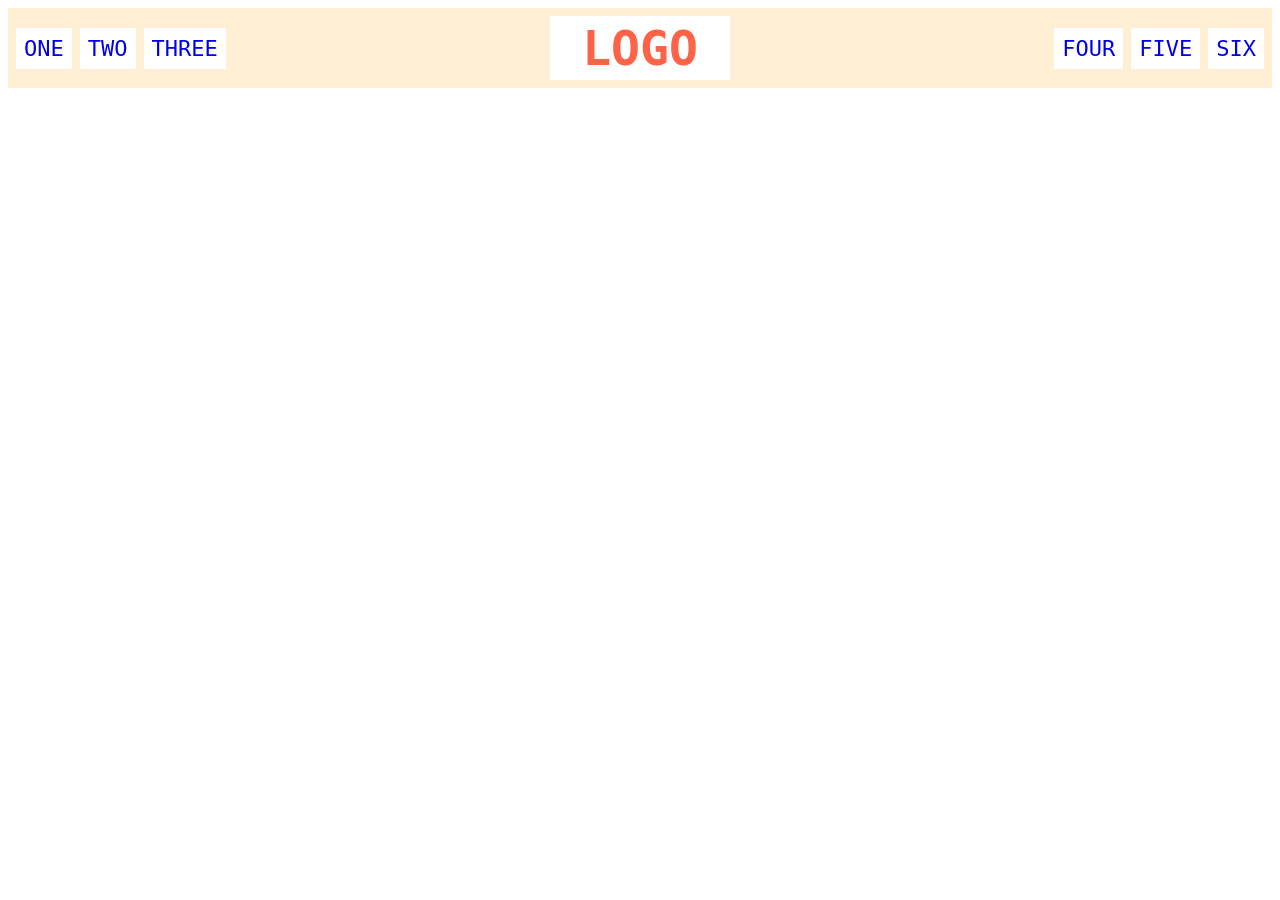
<file: flex/02-flex-header/index.html>
<!DOCTYPE html>
<html lang="en">

<head>
  <meta charset="UTF-8">
  <meta http-equiv="X-UA-Compatible" content="IE=edge">
  <meta name="viewport" content="width=device-width, initial-scale=1.0">
  <title>Flex Header</title>
  <link rel="stylesheet" href="style.css">
</head>

<body>
  <div class="header">
    <div class="left-links">
      <ul>
        <li><a href="#">ONE</a></li>
        <li><a href="#">TWO</a></li>
        <li><a href="#">THREE</a></li>
      </ul>
    </div>
    <div class="logo">LOGO</div>
    <div class="right-links">
      <ul>
        <li><a href="#">FOUR</a></li>
        <li><a href="#">FIVE</a></li>
        <li><a href="#">SIX</a></li>
      </ul>
    </div>
  </div>
</body>

</html>
</file>
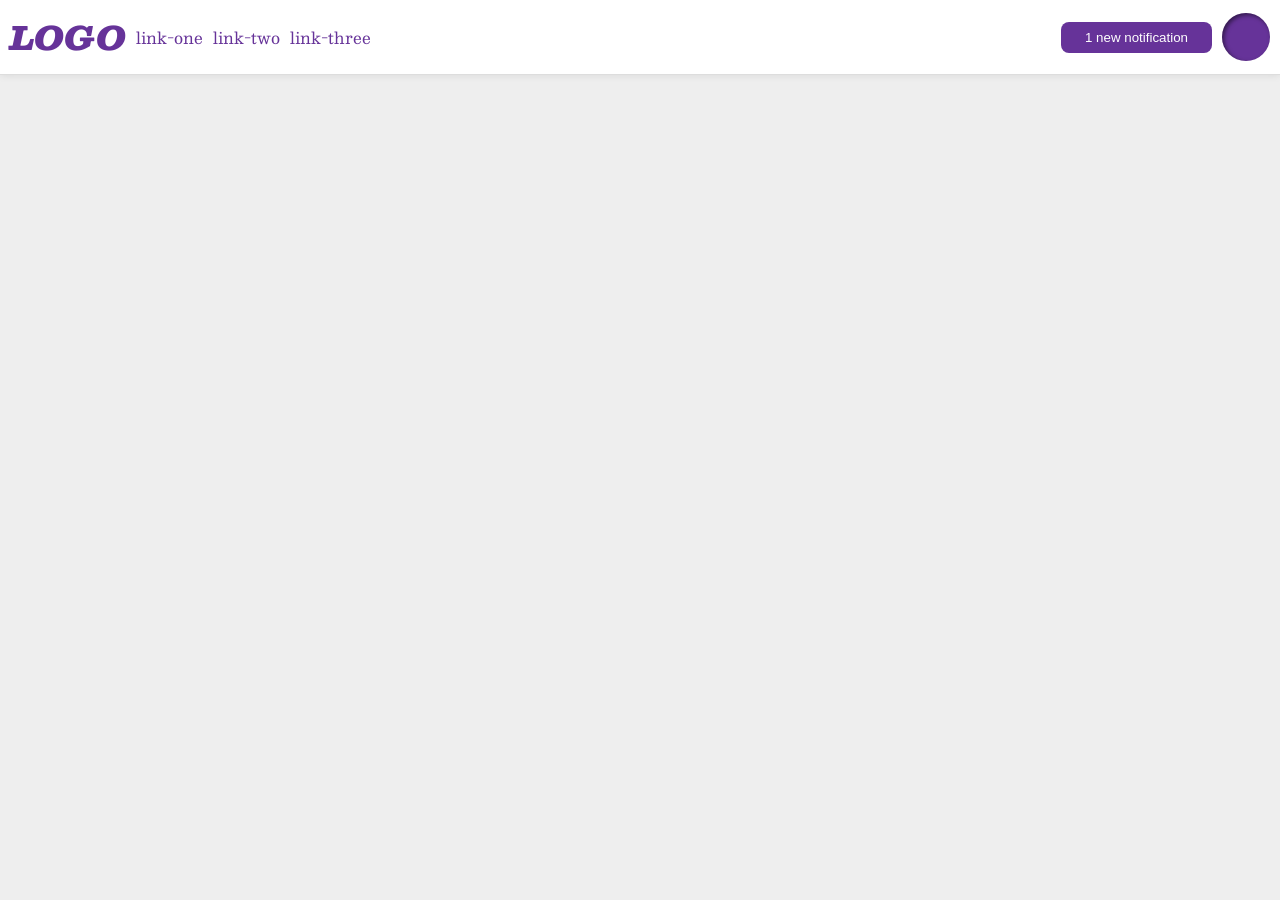
<file: flex/03-flex-header-2/index.html>
<!DOCTYPE html>
<html lang="en">
<head>
  <meta charset="UTF-8">
  <meta http-equiv="X-UA-Compatible" content="IE=edge">
  <meta name="viewport" content="width=device-width, initial-scale=1.0">
  <title>Flex Header 2</title>
  <link rel="stylesheet" href="style.css">
</head>

<body>
  <div class="header">
    <div class="left">
      <div class="logo">
        LOGO
      </div>
      <ul class="links">
        <li><a href="google.com">link-one</a></li>
        <li><a href="google.com">link-two</a></li>
        <li><a href="google.com">link-three</a></li>
      </ul>
    </div>
    <div class="right">
      <button class="notifications">
        1 new notification
      </button>
      <div class="profile-image"></div>
    </div>
  </div>
</body>

</html>
</file>
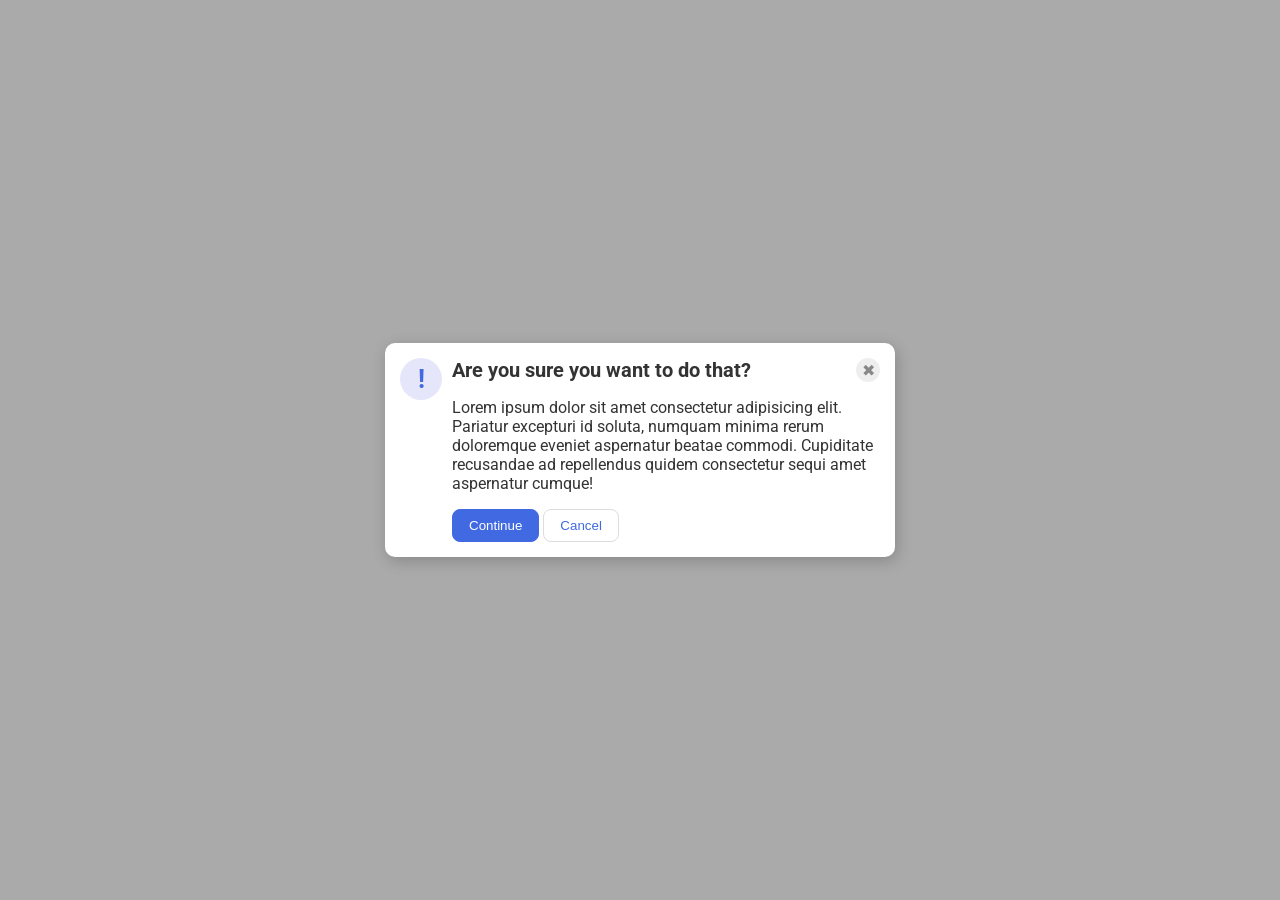
<file: flex/05-flex-modal/index.html>
<!DOCTYPE html>
<html lang="en">
<head>
  <meta charset="UTF-8">
  <meta http-equiv="X-UA-Compatible" content="IE=edge">
  <meta name="viewport" content="width=device-width, initial-scale=1.0">
  <link rel="stylesheet" href="style.css">
  <title>Modal</title>
</head>
<body>
  <div class="modal">
    <div class="icon">!</div>
    <div class="container">
      <div class="header">Are you sure you want to do that?
        <div class="close-button">✖</div>
      </div>
      <div class="text">Lorem ipsum dolor sit amet consectetur adipisicing elit. Pariatur excepturi id soluta, numquam minima rerum doloremque eveniet aspernatur beatae commodi. Cupiditate recusandae ad repellendus quidem consectetur sequi amet aspernatur cumque!</div>
      <button class="continue">Continue</button>
      <button class="cancel">Cancel</button>
    </div>
  </div>
</body>
</html>
</file>
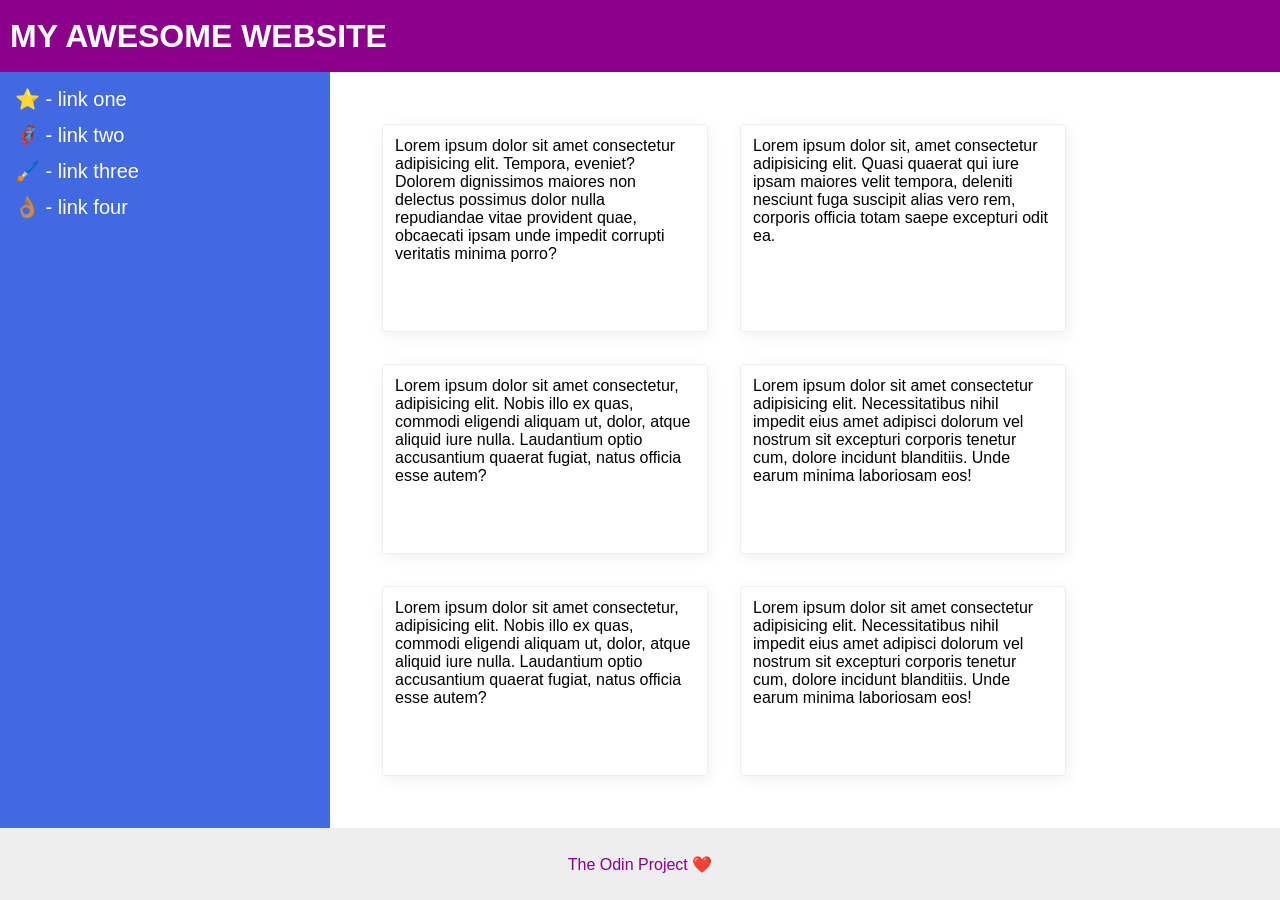
<file: flex/07-flex-layout-2/index.html>
<!DOCTYPE html>
<html lang="en">
<head>
  <meta charset="UTF-8">
  <meta http-equiv="X-UA-Compatible" content="IE=edge">
  <meta name="viewport" content="width=device-width, initial-scale=1.0">
  <title>The Holy Grail</title>
  <link rel="stylesheet" href="style.css">
</head>
<body>
  <div class="header">
    MY AWESOME WEBSITE
  </div>
  <div class="content">
    <div class="sidebar">
      <ul>
        <li><a href="google.com">⭐ - link one</a></li>
        <li><a href="google.com">🦸🏽‍♂️ - link two</a></li>
        <li><a href="google.com">🖌️ - link three</a></li>
        <li><a href="google.com">👌🏽 - link four</a></li>
      </ul>
    </div>
    <div class="card-container">
      <div class="card">Lorem ipsum dolor sit amet consectetur adipisicing elit. Tempora, eveniet? Dolorem dignissimos maiores non delectus possimus dolor nulla repudiandae vitae provident quae, obcaecati ipsam unde impedit corrupti veritatis minima porro?</div>
      <div class="card">Lorem ipsum dolor sit, amet consectetur adipisicing elit. Quasi quaerat qui iure ipsam maiores velit tempora, deleniti nesciunt fuga suscipit alias vero rem, corporis officia totam saepe excepturi odit ea.</div>
      <div class="card">Lorem ipsum dolor sit amet consectetur, adipisicing elit. Nobis illo ex quas, commodi eligendi aliquam ut, dolor, atque aliquid iure nulla. Laudantium optio accusantium quaerat fugiat, natus officia esse autem?</div>
      <div class="card">Lorem ipsum dolor sit amet consectetur adipisicing elit. Necessitatibus nihil impedit eius amet adipisci dolorum vel nostrum sit excepturi corporis tenetur cum, dolore incidunt blanditiis. Unde earum minima laboriosam eos!</div>
      <div class="card">Lorem ipsum dolor sit amet consectetur, adipisicing elit. Nobis illo ex quas, commodi eligendi aliquam ut, dolor, atque aliquid iure nulla. Laudantium optio accusantium quaerat fugiat, natus officia esse autem?</div>
      <div class="card">Lorem ipsum dolor sit amet consectetur adipisicing elit. Necessitatibus nihil impedit eius amet adipisci dolorum vel nostrum sit excepturi corporis tenetur cum, dolore incidunt blanditiis. Unde earum minima laboriosam eos!</div>
    </div>
  </div>
  <div class="footer">
    The Odin Project ❤️
  </div>
</body>
</html>
</file>
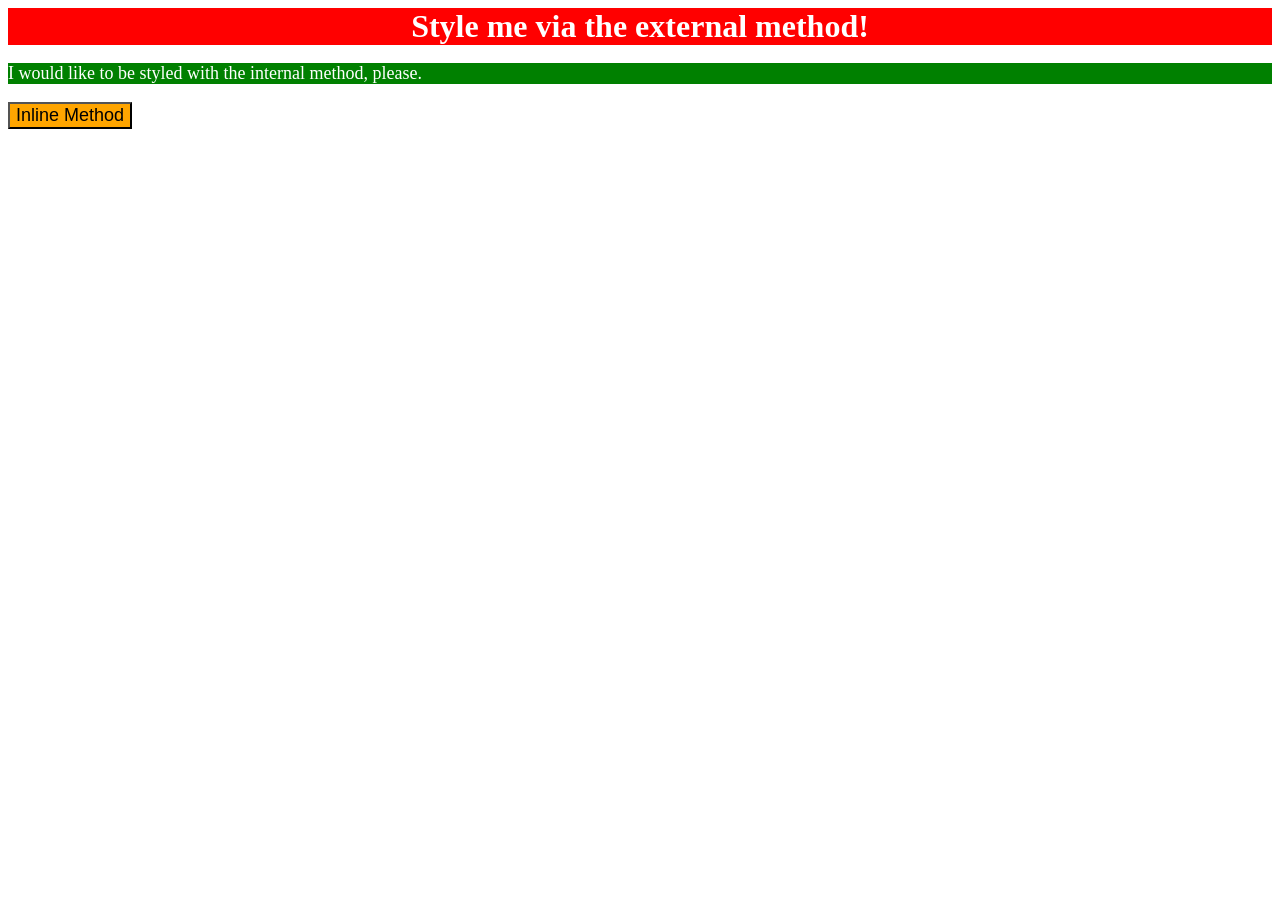
<file: foundations/01-css-methods/index.html>
<!DOCTYPE html>
<html lang="en">
<head>
  <meta charset="UTF-8">
  <meta http-equiv="X-UA-Compatible" content="IE=edge">
  <meta name="viewport" content="width=device-width, initial-scale=1.0">
  <title>Methods for Adding CSS</title>
  <style>
    p {
      background-color: green;
      color: white;
      font-size: 18px;
    }
  </style>
  <link rel="stylesheet" href="style.css">
</head>
<body>
  <div>Style me via the external method!</div>
  <p>I would like to be styled with the internal method, please.</p>
  <button style="background-color: orange; font-size: 18px;">Inline Method</button>
</body>
</html>
</file>
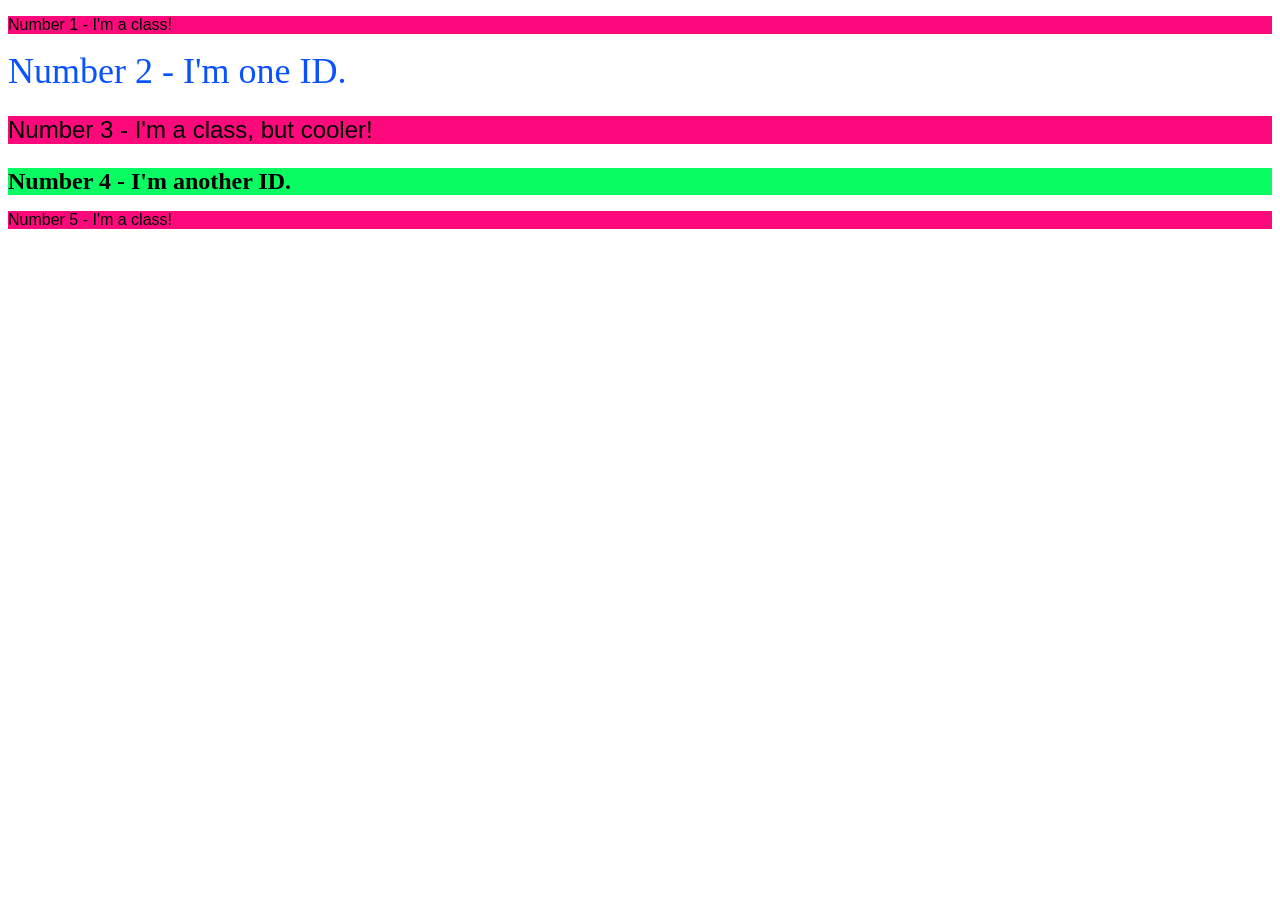
<file: foundations/02-class-id-selectors/index.html>
<!DOCTYPE html>
<html lang="en">
<head>
  <meta charset="UTF-8">
  <meta http-equiv="X-UA-Compatible" content="IE=edge">
  <meta name="viewport" content="width=device-width, initial-scale=1.0">
  <title>Class and ID Selectors</title>
  <link rel="stylesheet" href="style.css">
</head>
<body>
  <p class="odd">Number 1 - I'm a class!</p>
  <div id="big-blue">Number 2 - I'm one ID.</div>
  <p class="odd larger">Number 3 - I'm a class, but cooler!</p>
  <div id="big-bold-green">Number 4 - I'm another ID.</div>
  <p class="odd">Number 5 - I'm a class!</p>
</body>
</html>
</file>
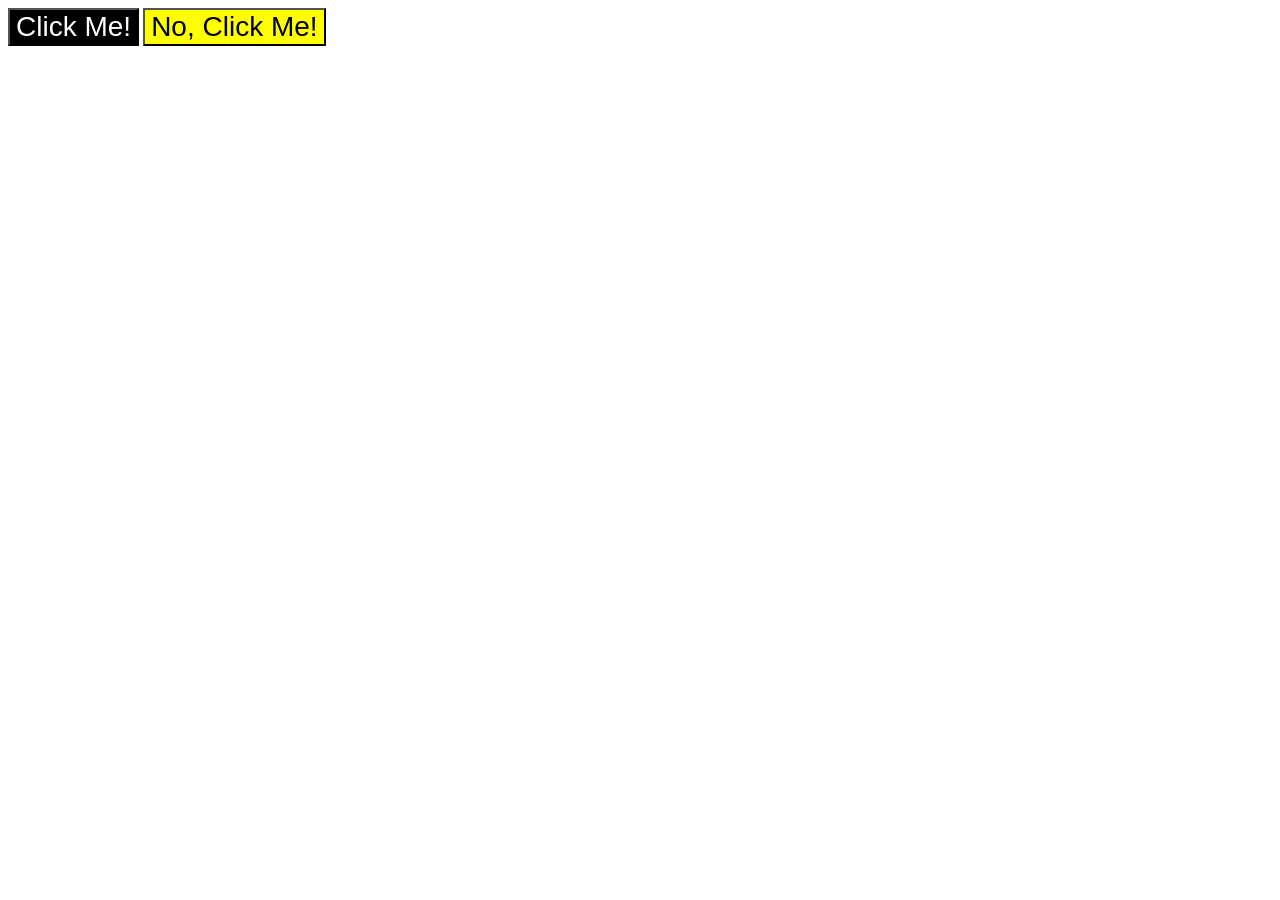
<file: foundations/03-grouping-selectors/index.html>
<!DOCTYPE html>
<html lang="en">
<head>
  <meta charset="UTF-8">
  <meta http-equiv="X-UA-Compatible" content="IE=edge">
  <meta name="viewport" content="width=device-width, initial-scale=1.0">
  <title>Grouping Selectors</title>
  <link rel="stylesheet" href="style.css">
</head>
<body>
  <button class="black-button">Click Me!</button>
  <button class="white-button">No, Click Me!</button>
</body>
</html>
</file>
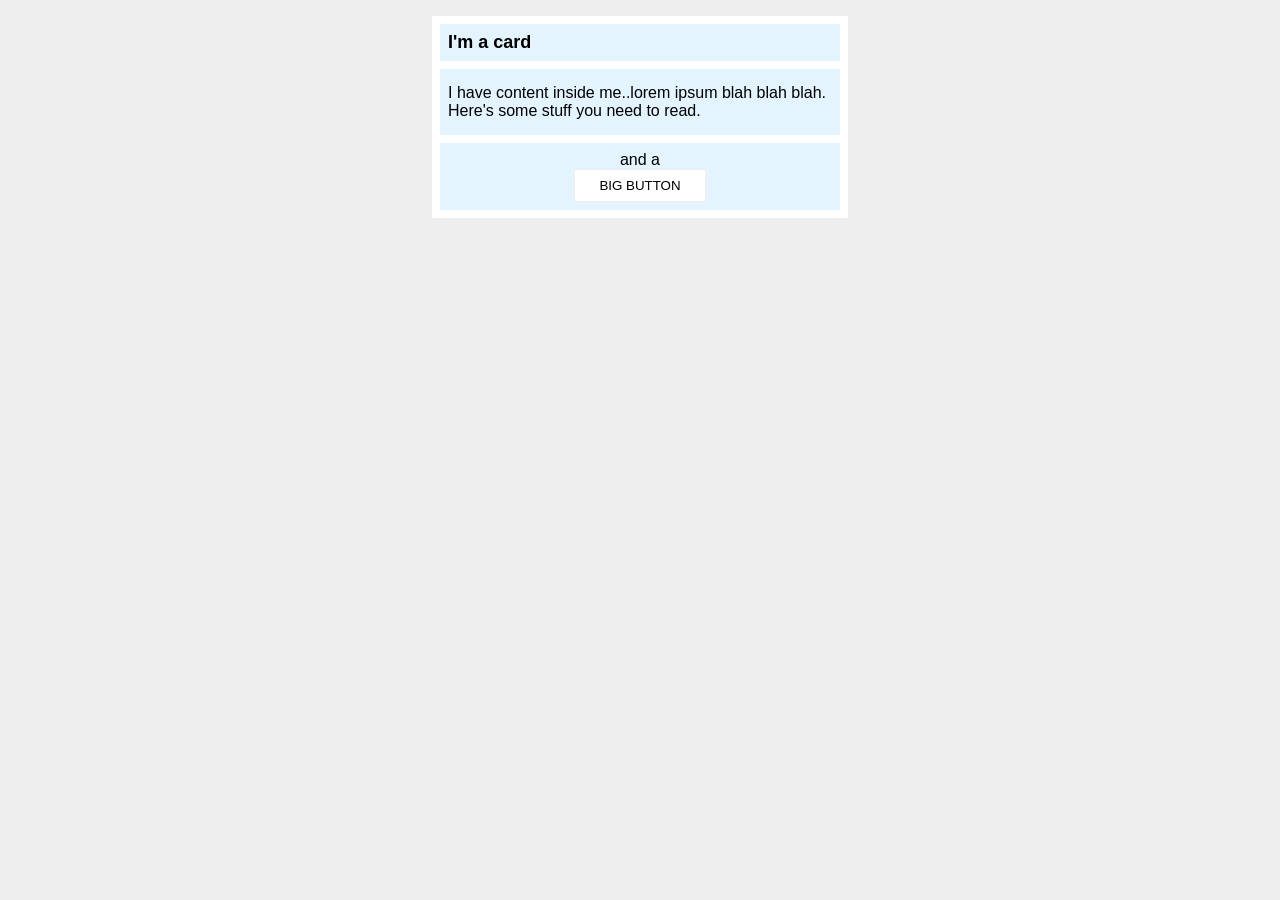
<file: margin-and-padding/margin-and-padding-2/index.html>
<!DOCTYPE html>
<html lang="en">
  
<head>
  <meta charset="UTF-8">
  <meta http-equiv="X-UA-Compatible" content="IE=edge">
  <meta name="viewport" content="width=device-width, initial-scale=1.0">
  <title>Margin and Padding exercise 2</title>
  <link rel="stylesheet" href="style.css">
</head>

<body>
  <div class="card">
    <h1 class="title">I'm a card</h1>
    <div class="content">I have content inside me..lorem ipsum blah blah blah. Here's some stuff you need to read.</div>
    <div class="button-container">and a <button>BIG BUTTON</button></div>
  </div>
</body>

</html>
</file>
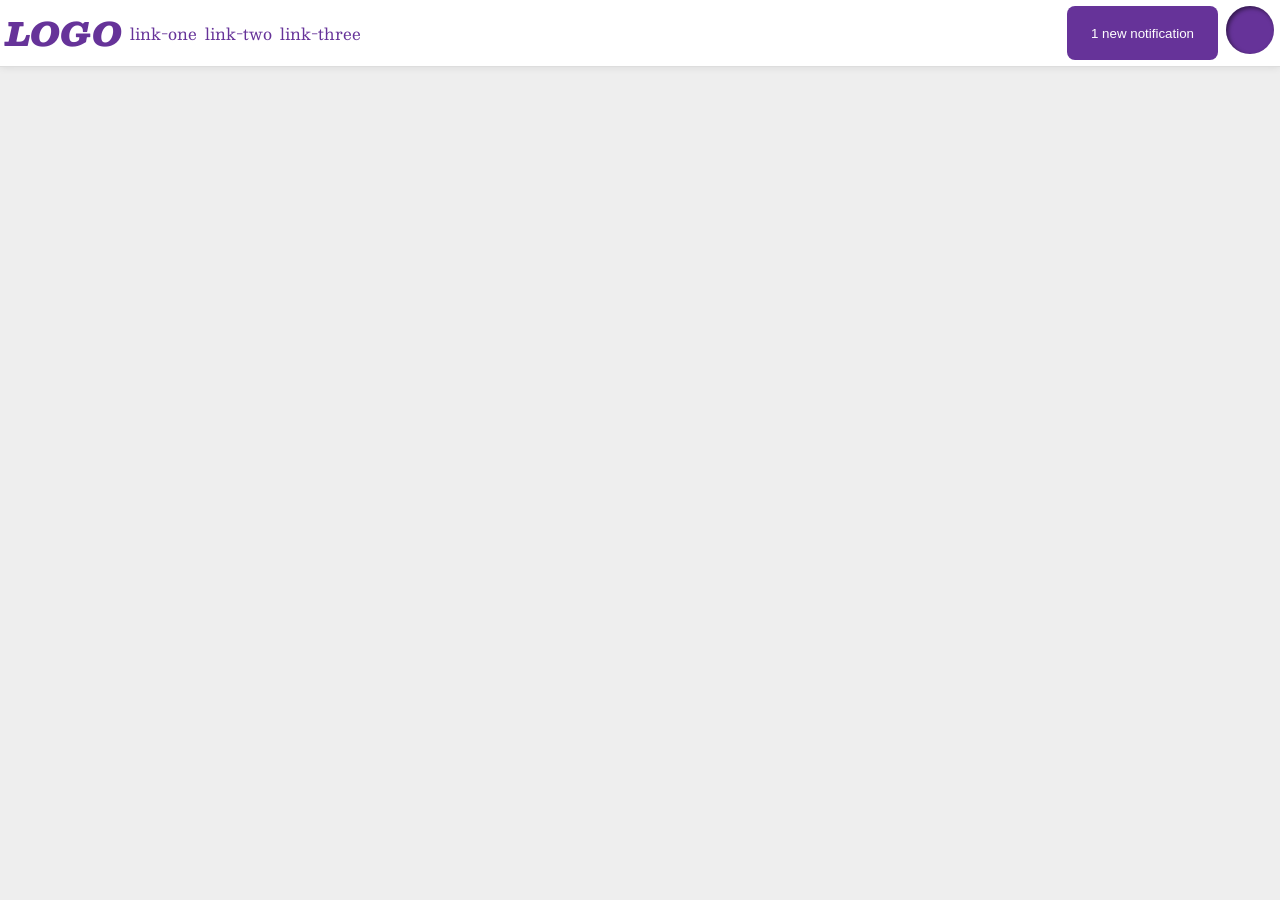
<file: foundations/flex/03-flex-header-2/index.html>
<!DOCTYPE html>
<html lang="en">
  <head>
    <meta charset="UTF-8">
    <meta http-equiv="X-UA-Compatible" content="IE=edge">
    <meta name="viewport" content="width=device-width, initial-scale=1.0">
    <title>Flex Header 2</title>
    <link rel="stylesheet" href="style.css">
  </head>
  <body>
    <div class="header">
      <div class="left-links">
      <div class="logo">
        LOGO
      </div>
      <ul class="links">
        <li><a href="https://google.com">link-one</a></li>
        <li><a href="https://google.com">link-two</a></li>
        <li><a href="https://google.com">link-three</a></li>
      </ul>
      </div>
      <div class="right-links">
      <button class="notifications">
        1 new notification
      </button>
      <div class="profile-image"></div>
      </div>
    </div>
  </body>
</html>
</file>
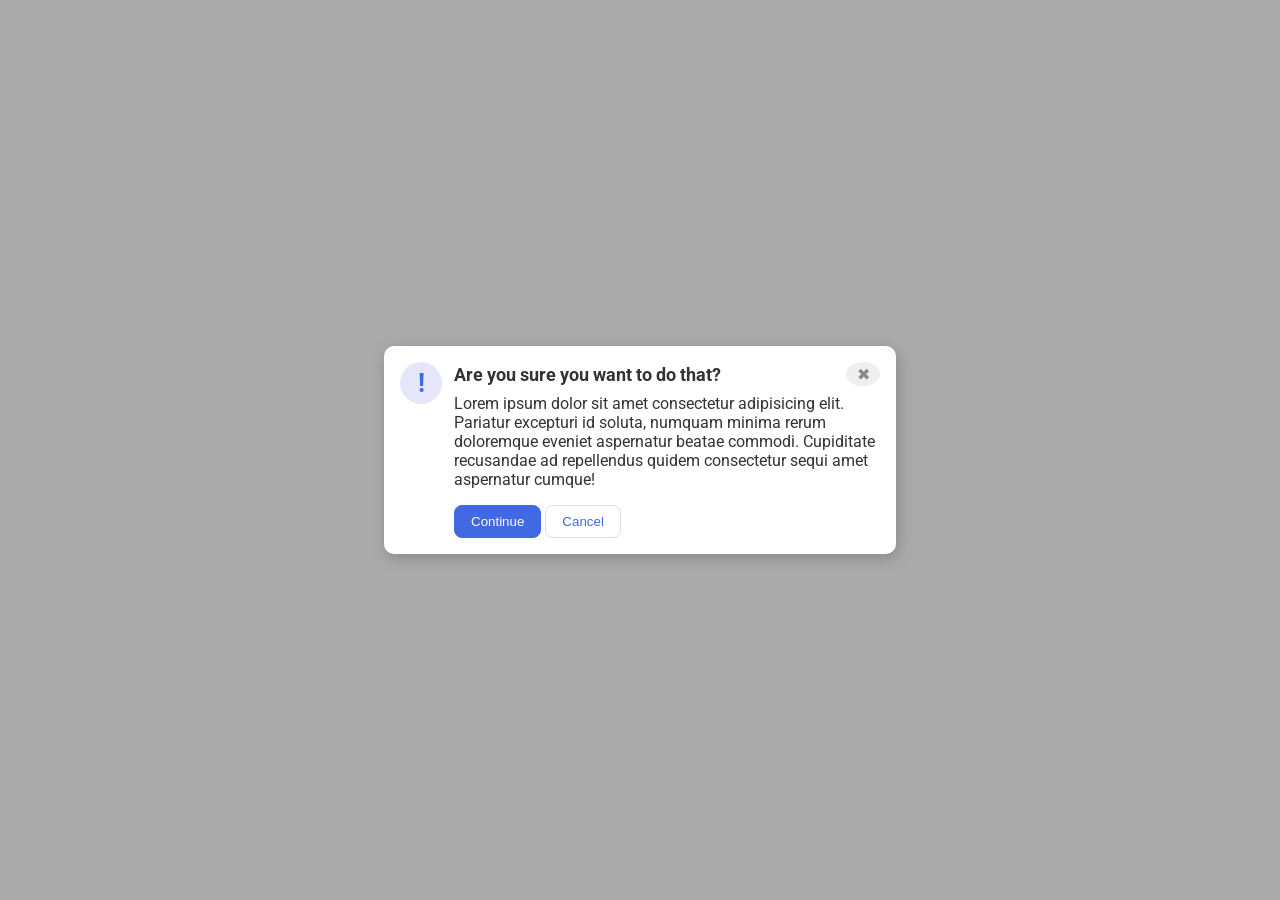
<file: foundations/flex/05-flex-modal/index.html>
<!DOCTYPE html>
<html lang="en">
  <head>
    <meta charset="UTF-8">
    <meta http-equiv="X-UA-Compatible" content="IE=edge">
    <meta name="viewport" content="width=device-width, initial-scale=1.0">
    <link rel="stylesheet" href="style.css">
    <title>Modal</title>
  </head>
  <body>
    <div class="modal">
      <div class="icon">!</div>
      <div class="container">
      <div class="header">Are you sure you want to do that?
      <button class="close-button">✖</button></div>
      <div class="text">Lorem ipsum dolor sit amet consectetur adipisicing elit. Pariatur excepturi id soluta, numquam minima
          rerum doloremque eveniet aspernatur beatae commodi. Cupiditate recusandae ad repellendus quidem consectetur sequi amet
          aspernatur cumque!</div>
      <button class="continue">Continue</button>
      <button class="cancel">Cancel</button>
      </div>
      </div>
    </div>
  </body>
</html>
</file>
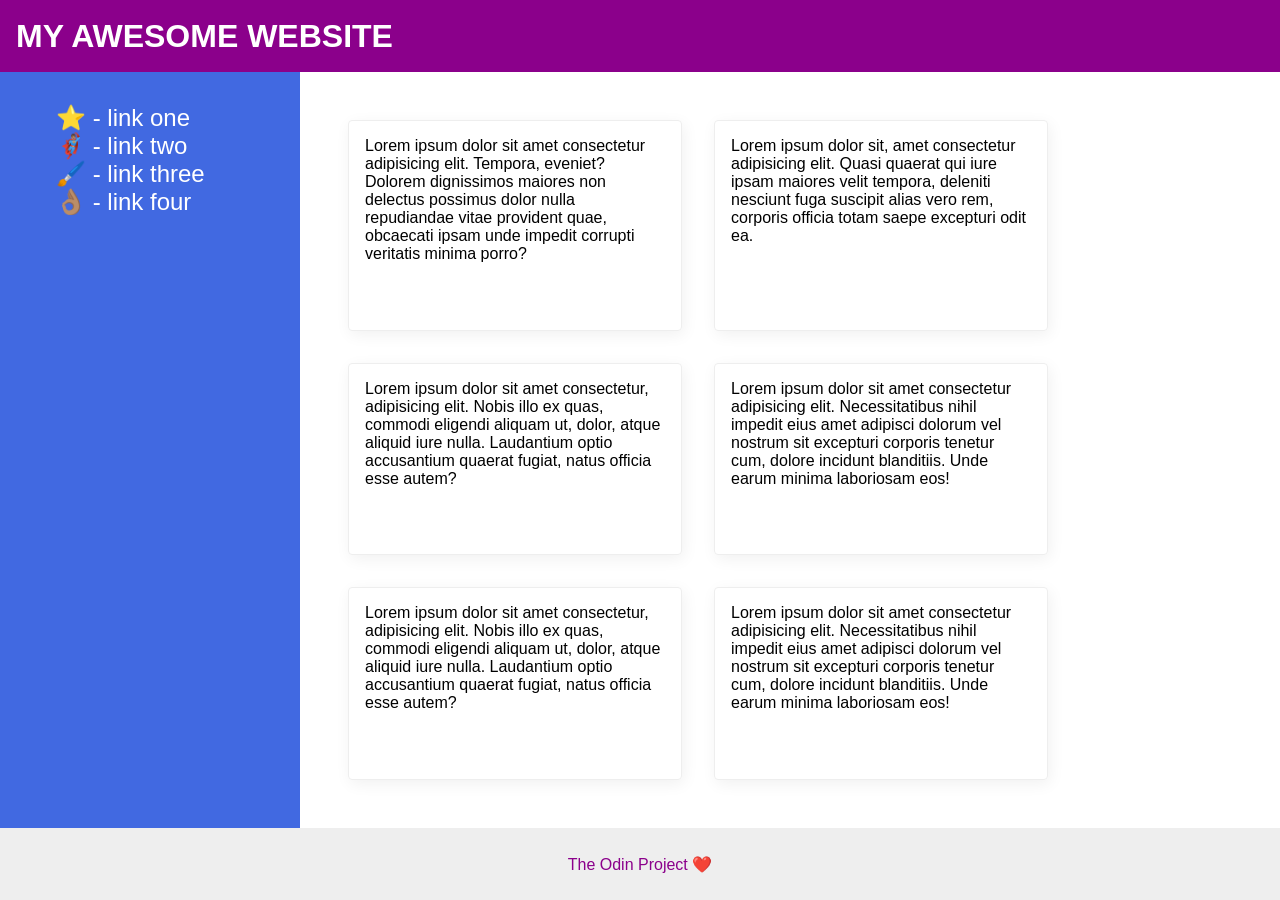
<file: foundations/flex/07-flex-layout-2/index.html>
<!DOCTYPE html>
<html lang="en">
  <head>
    <meta charset="UTF-8">
    <meta http-equiv="X-UA-Compatible" content="IE=edge">
    <meta name="viewport" content="width=device-width, initial-scale=1.0">
    <title>The Holy Grail</title>
    <link rel="stylesheet" href="style.css">
  </head>
  <body>
    <div class="header">
      MY AWESOME WEBSITE
    </div>
    <div class="main-container">
      <div class="sidebar">
        <ul>
          <li><a href="#">⭐ - link one</a></li>
          <li><a href="#">🦸🏽‍♂️ - link two</a></li>
          <li><a href="#">🖌️ - link three</a></li>
          <li><a href="#">👌🏽 - link four</a></li>
        </ul>
      </div>
      <div class="cards-container">
        <div class="card">Lorem ipsum dolor sit amet consectetur adipisicing elit. Tempora, eveniet? Dolorem dignissimos maiores non delectus possimus dolor nulla repudiandae vitae provident quae, obcaecati ipsam unde impedit corrupti veritatis minima porro?</div>
        <div class="card">Lorem ipsum dolor sit, amet consectetur adipisicing elit. Quasi quaerat qui iure ipsam maiores velit tempora, deleniti nesciunt fuga suscipit alias vero rem, corporis officia totam saepe excepturi odit ea.</div>
        <div class="card">Lorem ipsum dolor sit amet consectetur, adipisicing elit. Nobis illo ex quas, commodi eligendi aliquam ut, dolor, atque aliquid iure nulla. Laudantium optio accusantium quaerat fugiat, natus officia esse autem?</div>
        <div class="card">Lorem ipsum dolor sit amet consectetur adipisicing elit. Necessitatibus nihil impedit eius amet adipisci dolorum vel nostrum sit excepturi corporis tenetur cum, dolore incidunt blanditiis. Unde earum minima laboriosam eos!</div>
        <div class="card">Lorem ipsum dolor sit amet consectetur, adipisicing elit. Nobis illo ex quas, commodi eligendi aliquam ut, dolor, atque aliquid iure nulla. Laudantium optio accusantium quaerat fugiat, natus officia esse autem?</div>
        <div class="card">Lorem ipsum dolor sit amet consectetur adipisicing elit. Necessitatibus nihil impedit eius amet adipisci dolorum vel nostrum sit excepturi corporis tenetur cum, dolore incidunt blanditiis. Unde earum minima laboriosam eos!</div>
      </div>
    </div>
    <div class="footer">
      The Odin Project ❤️
    </div>
  </body>
</html>
</file>
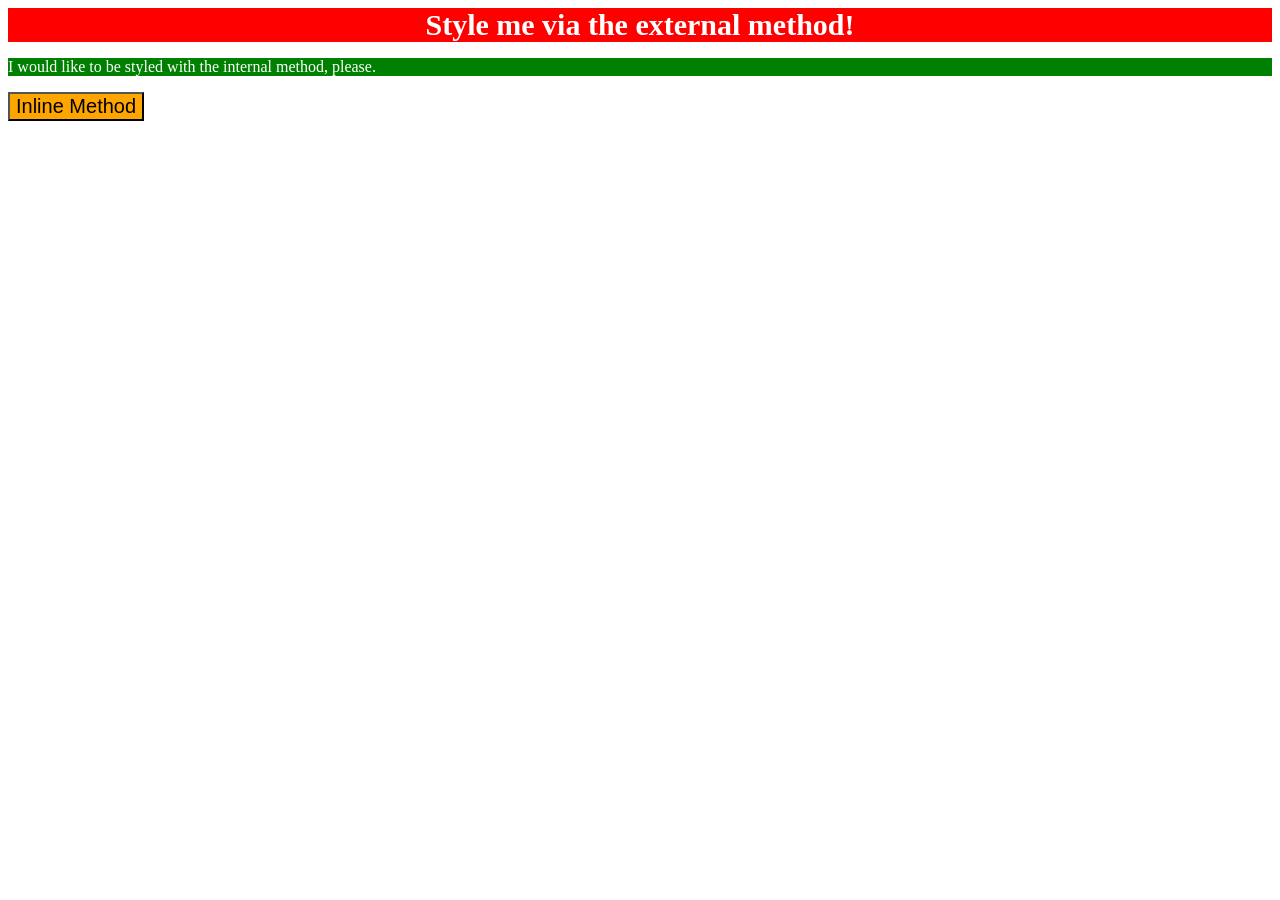
<file: foundations/intro-to-css/01-css-methods/index.html>
<!DOCTYPE html>
<html lang="en">
  <head>
    <meta charset="UTF-8">
    <meta http-equiv="X-UA-Compatible" content="IE=edge">
    <meta name="viewport" content="width=device-width, initial-scale=1.0">
    <link rel="stylesheet" href="style.css">
    <style>
      p{
        color: white;
        background-color: green;
        font-size: medium;
        font-weight: 200;
      }
    </style>
    <title>Methods for Adding CSS</title>
  </head>
  <body>
    <div>Style me via the external method!</div>
    <p>I would like to be styled with the internal method, please.</p>
    <button style="background-color: orange; font-size: 20px;">Inline Method</button>
  </body>
</html>
</file>
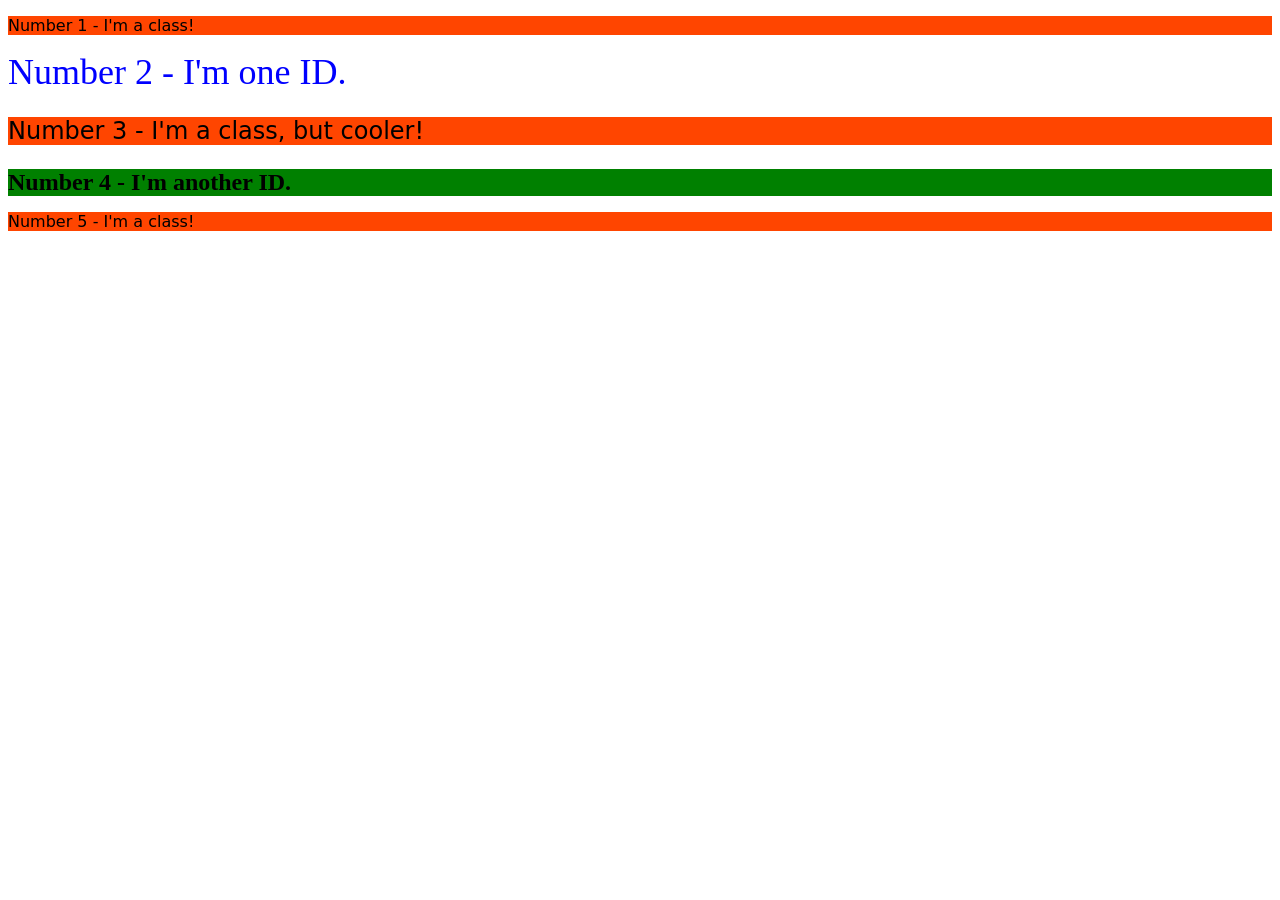
<file: foundations/intro-to-css/02-class-id-selectors/index.html>
<!DOCTYPE html>
<html lang="en">
  <head>
    <meta charset="UTF-8">
    <meta http-equiv="X-UA-Compatible" content="IE=edge">
    <meta name="viewport" content="width=device-width, initial-scale=1.0">
    <title>Class and ID Selectors</title>
    <link rel="stylesheet" href="style.css">
  </head>
  <body>
    <p class="odd">Number 1 - I'm a class!</p>
    <div id="two">Number 2 - I'm one ID.</div>
    <p class="odd cooler">Number 3 - I'm a class, but cooler!</p>
    <div id="four">Number 4 - I'm another ID.</div>
    <p class="odd">Number 5 - I'm a class!</p>
  </body>
</html>
</file>
<file: flex/02-flex-header/style.css>
.header  {
  font-family: monospace;
  background: papayawhip;

  display: flex;
  justify-content: space-between;
  align-items: center;
  padding: 8px;
}

.logo {
  font-size: 48px;
  font-weight: 900;
  color: tomato;
  background: white;
  padding: 4px 32px;
}

ul {
  /* this removes the dots on the list items*/
  list-style-type: none;

  display: flex;
  margin: 0;
  padding: 0;
  gap: 8px;
}

a {
  font-size: 22px;
  background: white;
  padding: 8px;
  /* this removes the line under the links */
  text-decoration: none;
}
</file>
<file: flex/03-flex-header-2/style.css>
/* this is some magical font-importing.  
you'll learn about it later. */
@import url('https://fonts.googleapis.com/css2?family=Besley:ital,wght@0,400;1,900&display=swap');

body {
  margin: 0;
  background: #eee;
  font-family: Besley, serif;
}

.header {
  background: white;
  border-bottom: 1px solid #ddd;
  box-shadow: 0 0 8px rgba(0,0,0,.1);

  display: flex;
  justify-content: space-between;
  padding: 10px;
  align-items: center;
}

.profile-image {
  background: rebeccapurple;
  box-shadow: inset 2px 2px 4px rgba(0,0,0,.5);
  border-radius: 50%;
  width: 48px;
  height:  48px;
}

.logo {
  color: rebeccapurple;
  font-size: 32px;
  font-weight: 900;
  font-style: italic;
}

button {
  border: none;
  border-radius: 8px;
  background: rebeccapurple;
  color: white;
  padding: 8px 24px;
}

a {
  /* this removes the line under our links */
  text-decoration: none;
  color: rebeccapurple;
}

ul {
  list-style-type: none;

  display: flex;
  gap: 10px;
  margin: 0;
  padding: 0;
}

.left,
.right {
  display: flex;
  align-items: center;
  gap: 10px;
}
</file>
<file: flex/05-flex-modal/style.css>
@import url('https://fonts.googleapis.com/css2?family=Roboto:wght@400;700&display=swap');

html, body {
  height: 100%;
}

body {
  font-family: Roboto, sans-serif;
  margin: 0;
  background: #aaa;
  color: #333;
  /* I'll give you this one for free lol */
  display: flex;
  align-items: center;
  justify-content: center;
}

.modal {
  background: white;
  width: 480px;
  border-radius: 10px;
  box-shadow: 2px 4px 16px rgba(0,0,0,.2);

  padding: 15px;
  display: flex;
  gap: 10px;
}

.icon {
  color: royalblue;
  font-size: 26px;
  font-weight: 700;
  background: lavender;
  width: 42px;
  height: 42px;
  border-radius: 50%;
  display: flex;
  align-items: center;
  justify-content: center;
}

.close-button {
  background: #eee;
  border-radius: 50%;
  color: #888;
  font-weight: 400;
  font-size: 16px;
  height: 24px;
  width: 24px;
  display: flex;
  align-items: center;
  justify-content: center;
}

button {
  padding: 8px 16px;
  border-radius: 8px;
}

button.continue {
  background: royalblue;
  border: 1px solid royalblue;
  color: white;
}

button.cancel {
  background: white;
  border: 1px solid #ddd;
  color: royalblue;
}

.header {
  font-size: 20px;
  font-weight: bold;
  display: flex;
  justify-content: space-between;
  align-items: center;
}

.text {
  margin: 16px 0px;
}

.container {
  flex: 2 1 0;
}
</file>
<file: flex/07-flex-layout-2/style.css>
body {
  font-family: -apple-system, BlinkMacSystemFont, 'Segoe UI', Roboto, Oxygen, Ubuntu, Cantarell, 'Open Sans', 'Helvetica Neue', sans-serif;
  margin: 0;
  min-height: 100vh;

  display: flex;
  flex-direction: column;
}

.header {
  height: 72px;
  background: darkmagenta;
  color: white;

  font-size: 32px;
  font-weight: bold;
  display: flex;
  align-items: center;
  padding: 0 10px;
}

.footer {
  height: 72px;
  background: #eee;
  color: darkmagenta;

  display: flex;
  justify-content: center;
  align-items: center;
}

.sidebar {
  width: 300px;
  background: royalblue;

  flex-shrink: 0;
  padding: 15px;
}

.card {
  border: 1px solid #eee;
  box-shadow: 2px 4px 16px rgba(0,0,0,.06);
  border-radius: 4px;
  
  width: 300px;
  padding: 12px;
  margin: 16px;
}

.content {
  flex: 1;
  display: flex;
}

ul {
  list-style: none;
  margin: 0;
  padding: 0;
}

li {
  margin-bottom: 12px;
}

a {
  color: white;
  text-decoration: none;
  font-size: 20px;
}

.card-container {
   display: flex;
   flex-wrap: wrap;
   padding: 36px;
}
</file>
<file: foundations/01-css-methods/style.css>
div {
    background-color: red;
    color: white;
    font-size: 32px;
    text-align: center;
    font-weight: bold;
}
</file>
<file: foundations/02-class-id-selectors/style.css>
.odd {
    background-color: #FC0A7B;
    font-family: verdana, sans-serif;
}

#big-blue {
    color: #0A52FC;
    font-size: 36px;
}

.larger {
    font-size: 24px;
}

#big-bold-green {
    background-color: #0AFC63;
    font-weight: bold;
    font-size: 24px;
}
</file>
<file: foundations/03-grouping-selectors/style.css>
.black-button,
.white-button {
    font-size:  28px;
    font-family: Helvetica, Times New Roman, sans-serif;
}

.black-button {
    background-color: black;
    color: white;
}

.white-button {
    background-color: yellow;
}
</file>
<file: margin-and-padding/margin-and-padding-2/style.css>
body {
  background: #eee;
  font-family: sans-serif;
}

.card {
  width: 400px;
  background: #fff;
  margin: 16px auto;
  padding: 8px;
}

.title {
  background: #e3f4ff;
  margin-top: 0px;
  margin-bottom: 8px;
  font-size: 18px;
  padding: 8px;
}

.content {
  background: #e3f4ff;
  padding: 15px 8px;
  margin-bottom: 8px;
}

.button-container {
  background: #e3f4ff;
  padding: 8px;
  text-align: center;
}

button {
  display: block;
  margin: 0 auto;
  background: white;
  border: 1px solid #eee;
  padding: 8px 24px;
}
</file>
<file: foundations/flex/03-flex-header-2/style.css>
/* this is some magical font-importing.  
you'll learn about it later. */
@import url('https://fonts.googleapis.com/css2?family=Besley:ital,wght@0,400;1,900&display=swap');

body {
  margin: 0;
  background: #eee;
  font-family: Besley, serif;
}

.header {
  background: white;
  border-bottom: 1px solid #ddd;
  box-shadow: 0 0 8px rgba(0,0,0,.1);
  display: flex;
  justify-content: space-between;
  /* align-content: center; */
  gap: 8px;
  padding: 6px;
}

.profile-image {
  background: rebeccapurple;
  box-shadow: inset 2px 2px 4px rgba(0,0,0,.5);
  border-radius: 50%;
  width: 48px;
  height: 48px;
}

.logo {
  color: rebeccapurple;
  font-size: 32px;
  font-weight: 900;
  font-style: italic;
}

button {
  border: none;
  border-radius: 8px;
  background: rebeccapurple;
  color: white;
  padding: 8px 24px;
}

a {
  /* this removes the line under our links */
  text-decoration: none;
  color: rebeccapurple;
}

ul {
  list-style-type: none;
  margin: 0;
  padding: 0;
}

.left-links,
.right-links,
.links {
  display: flex;
  gap: 8px;
}

.links {
  align-items: center;
}
</file>
<file: foundations/flex/05-flex-modal/style.css>
@import url('https://fonts.googleapis.com/css2?family=Roboto:wght@400;700&display=swap');

html, body {
  height: 100%;
}

body {
  font-family: Roboto, sans-serif;
  margin: 0;
  background: #aaa;
  color: #333;
  /* I'll give you this one for free lol */
  display: flex;
  align-items: center;
  justify-content: center;
}

.modal {
  background: white;
  width: 480px;
  border-radius: 10px;
  box-shadow: 2px 4px 16px rgba(0,0,0,.2);
  display: flex;
  padding: 16px;
  gap: 12px;
}

.icon {
  color: royalblue;
  font-size: 26px;
  font-weight: 700;
  background: lavender;
  width: 42px;
  height: 42px;
  border-radius: 50%;
  display: flex;
  align-items: center;
  justify-content: center;
  flex-shrink: 0;
}

.close-button {
  background: #eee;
  border-radius: 50%;
  color: #888;
  font-weight: 400;
  font-size: 16px;
  height: 24px;
  width: 20px;
  display: flex;
  align-items: center;
  justify-content: center;
  border: 1px solid #eee;
}

button {
  cursor: pointer;
  padding: 8px 16px;
  border-radius: 8px;
}

button.continue {
  background: royalblue;
  border: 1px solid royalblue;
  color: white;
}

button.cancel {
  background: white;
  border: 1px solid #ddd;
  color: royalblue;
}

.header {
  display: flex;
  justify-content: space-between;
  align-items: center;
  font-size: 18px;
  font-weight: 700;
  margin-bottom: 8px;
}

.text {
  margin-bottom: 16px;
}
</file>
<file: foundations/flex/07-flex-layout-2/style.css>
body {
  font-family: -apple-system, BlinkMacSystemFont, 'Segoe UI', Roboto, Oxygen, Ubuntu, Cantarell, 'Open Sans', 'Helvetica Neue', sans-serif;
  margin: 0;
  min-height: 100vh;
  display: flex;
  flex-direction: column;
}

.header {
  height: 72px;
  background: darkmagenta;
  color: white;
  font-size: 32px;
  font-weight: 900;
  padding-left: 16px;
  display: flex;
  align-items: center;
}

.footer {
  height: 72px;
  background: #eee;
  color: darkmagenta;
  display: flex;
  justify-content: center;
  align-items: center;
}

.sidebar {
  width: 300px;
  background: royalblue;
  box-sizing: border-box;
  flex-shrink: 0;
  padding: 16px;
}

.card {
  border: 1px solid #eee;
  box-shadow: 2px 4px 16px rgba(0,0,0,.06);
  border-radius: 4px;
  padding: 16px;
  width: 300px;
}

.content {
  flex: 1;
}

.main-container {
  display: flex;
  flex: 1;
}

.cards-container {
  display: flex;
  flex-wrap: wrap;
  gap: 32px;
  padding: 48px;
}

ul {
  list-style-type: none;
}

a {
  font-size: 24px;
  text-decoration: none;
  color: white;
}
</file>
<file: foundations/intro-to-css/01-css-methods/style.css>
div {
    color: white;
    background-color: red;
    text-align: center;
    font-size: 30px;
    font-weight: bold;
}
</file>
<file: foundations/intro-to-css/02-class-id-selectors/style.css>
.odd{
    background-color: rgb(255, 69, 0);
    font-family: 'Verdana', 'DejaVu Sans', sans-serif;
}

.odd.cooler{
    font-size: 24px;
}

#two{
    color: rgb(0, 0, 255);
    font-size: 36px;
}


#four{
    background-color: rgb(0, 128, 0);
    font-size: 24px;
    font-weight: bold;
}
</file>
